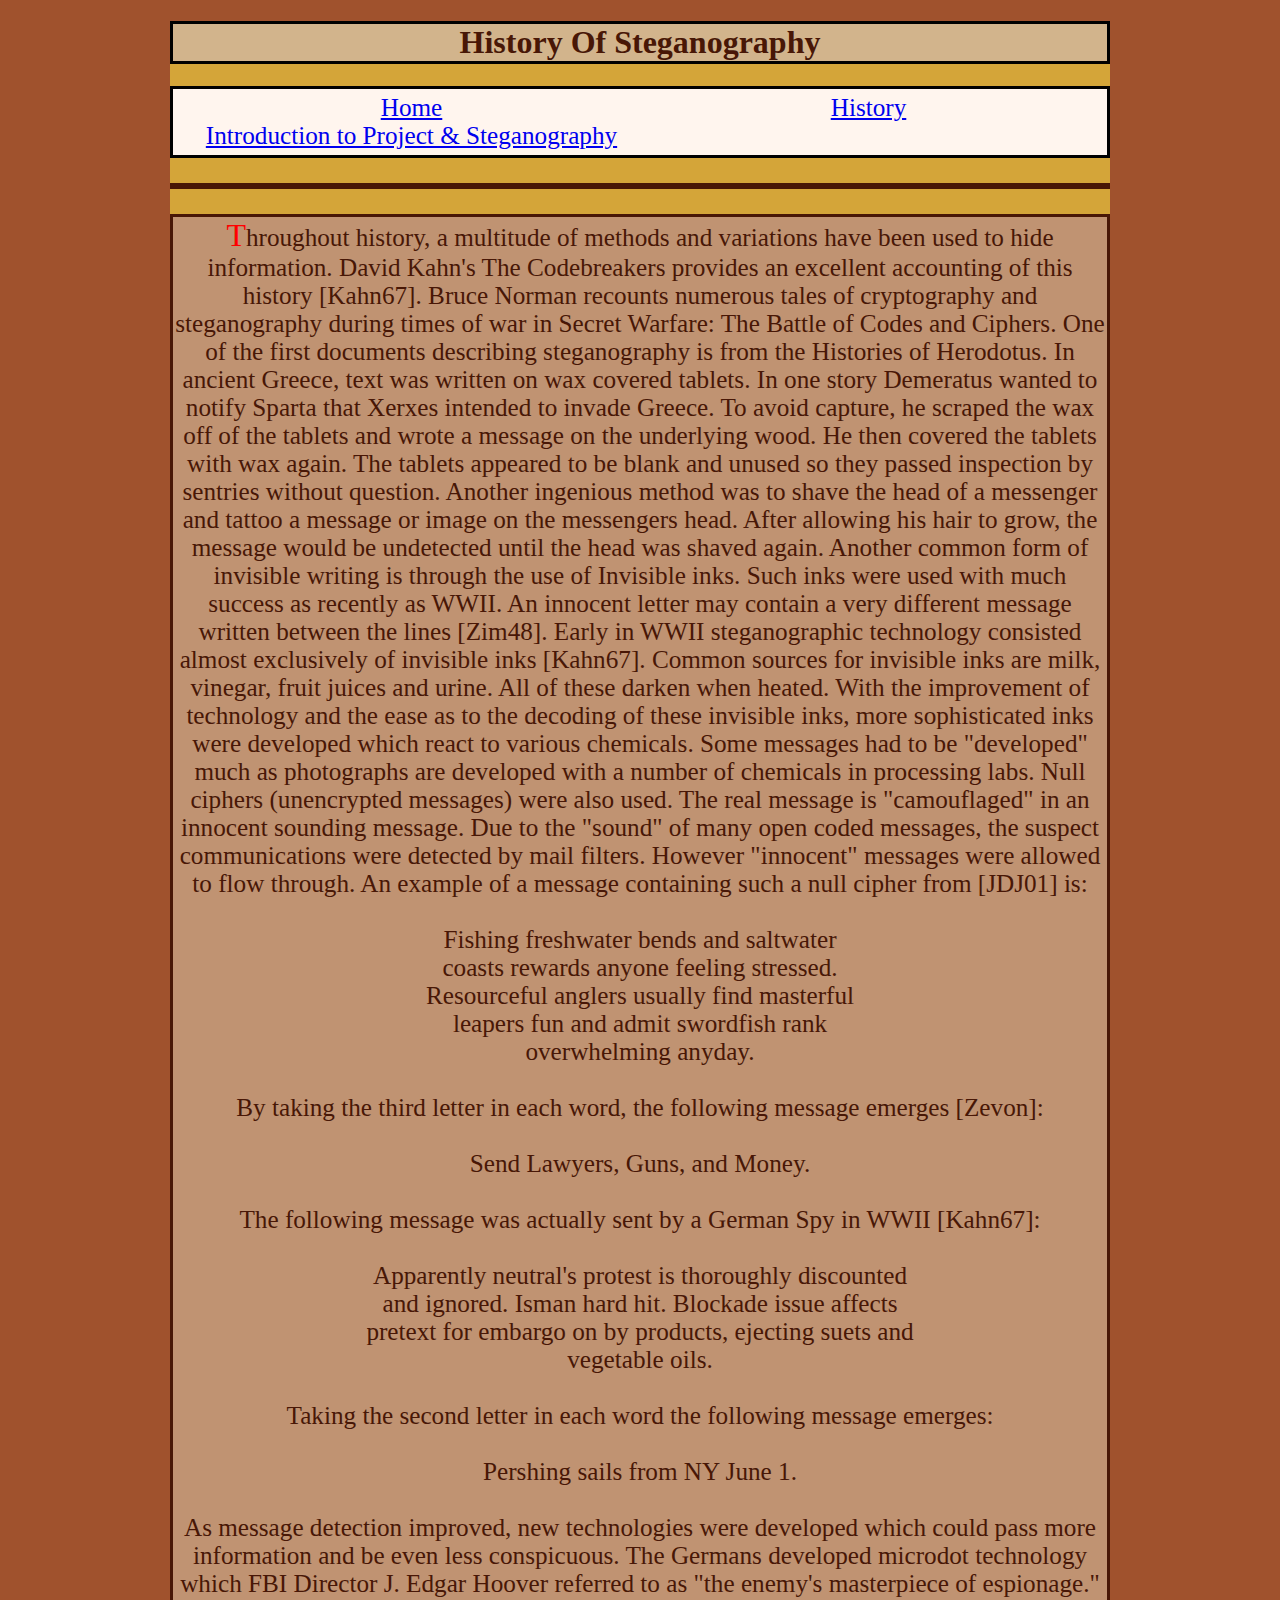
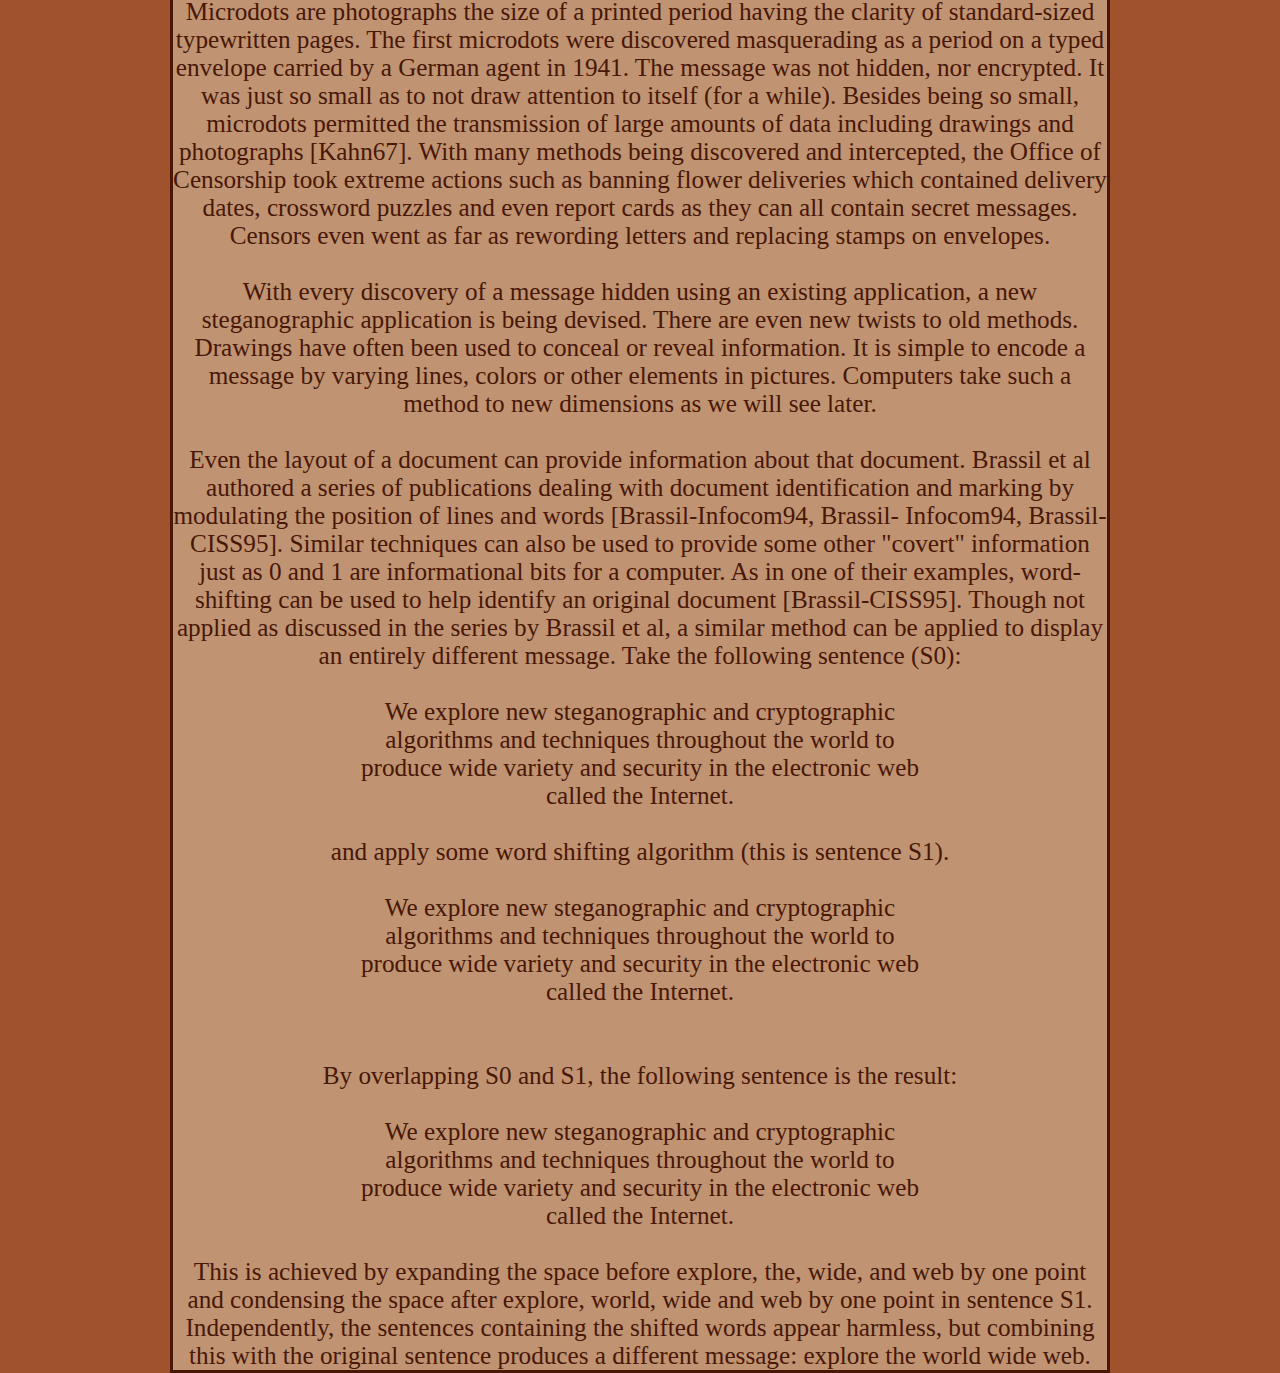
<file: Localised Version/website/History.html>
<!DOCTYPE html PUBLIC "-//W3C//DTD XHTML 1.0 Strict//EN" "http://www.w3.org/TR/xhtml1/DTD/xhtml1-strict.dtd">
<html xmlns="http://www.w3.org/1999/xhtml">
<head>
	<title></title>	
	<link rel="StyleSheet" type="text/css" href="steg_2.css"/>
	<meta http-equiv="content-type" content="text/html; charset=utf-8"/>
	<meta name="description" content="This is a amateur website about Steganography"/>
	<meta name="keywords" content="Steganography"/>
	<meta http-equiv="Content-Language" content="en"/>
	<!-- General Heading with link, css & meta data. Notice i use a h1 element(in the body element) for the title
	,the reason been: title will not workI researched this online but to no avail plus i seek assistance in the
	lab but we were unable to resolve it. Still it has to be left in as it will generate a error in the validator
	otherwise. Wave will generate a error as it is blank but there is explicit heading when one opens this webpage.-->
</head>



<body lang="en">
	<h1 class="default_h1">History Of Steganography</h1>
	
	<div id="menu_bar">
	<!-- This div creates a menu bar with additional styling for it's ul and li elements. Bullets are removed by the
	list-style attribute(ul). The menu goes horizontal by using float attribute(li) and then specifying each link @ 25%-->	
	<ul>
		<li><a href="./index.html">Home</a></li>
		<li><a href="./History.html">History</a></li>
		<li><a href="./Intro.html">Introduction to Project & Steganography</a></li>
	    <!--<li><a href="./future.html">Future</a></li>-->
	</ul>
	</div>
      
	<p class="special_p">
	<!-- I used this class to add a bit styling as regards color, border etc. But it is also usefull in
	centering other elements such as images, iframes etc., which can be tricky to do sometimes. Unsure if
	it is the most efficient way but it will suffice for the moment. I simply used the text align attribute
	set to center.-->
      
      </p>
	
	<p class="special_p">
	Throughout history, a multitude of methods and variations have been used to hide information. 
	David Kahn's The Codebreakers provides an excellent accounting of this history [Kahn67]. Bruce Norman
	recounts numerous tales of cryptography and steganography during times of war in Secret Warfare: 
	The Battle of Codes and Ciphers. One of the first documents describing steganography is from the Histories of Herodotus. In ancient
	Greece, text was written on wax covered tablets. In one story Demeratus wanted to notify Sparta that 
	Xerxes intended to invade Greece. To avoid capture, he scraped the wax off of the tablets and wrote a message 
	on the underlying wood. He then covered the tablets with wax again. The tablets appeared to be blank and unused 
	so they passed inspection by sentries without question. Another ingenious method was to shave the head of a
	messenger and tattoo a message or image on the messengers head. After allowing his hair to grow, the message 
	would be undetected until the head was shaved again. Another common form of invisible writing is through the 
	use of Invisible inks. Such inks were used with much success as recently as WWII. An innocent letter may contain
	a very different message written between the lines [Zim48]. Early in WWII steganographic technology consisted 
	almost exclusively of invisible inks [Kahn67]. Common sources for invisible inks are milk, vinegar, fruit juices 
	and urine. All of these darken when heated. With the improvement of technology and the ease as to the decoding of
	these invisible inks, more sophisticated inks were developed which react to various chemicals. Some messages had 
	to be "developed" much as photographs are developed with a number of chemicals in processing labs. Null ciphers 
	(unencrypted messages) were also used. The real message is "camouflaged" in an innocent sounding message. Due to
	the "sound" of many open coded messages, the suspect communications were detected by mail filters. However "innocent"
	messages were allowed to flow through. An example of a message containing such a null cipher from [JDJ01] is:<br/>
	<br/>
		    Fishing freshwater bends and saltwater<br/>
		    coasts rewards anyone feeling stressed.<br/>
		    Resourceful anglers usually find masterful<br/>
		    leapers fun and admit swordfish rank<br/>
		    overwhelming anyday.<br/>
	<br/>
	By taking the third letter in each word, the following message emerges [Zevon]:<br/>
	<br/>
                    Send Lawyers, Guns, and Money.<br/>
	<br/>
	The following message was actually sent by a German Spy in WWII [Kahn67]:<br/>
	<br/>
                    Apparently neutral's protest is thoroughly discounted<br/>
                    and ignored.  Isman hard hit.  Blockade issue affects<br/>
                    pretext for embargo on by products, ejecting suets and<br/>
                    vegetable oils.<br/>
	<br/>
	Taking the second letter in each word the following message emerges:<br/>
	<br/>
                    Pershing sails from NY June 1.<br/>
	<br/>
	As message detection improved, new technologies were developed which could pass more information and be even less
	conspicuous. The Germans developed microdot technology which FBI Director J. Edgar Hoover referred to as "the enemy's 
	masterpiece of espionage." Microdots are photographs the size of a printed period having the clarity of standard-sized 
	typewritten pages. The first microdots were discovered masquerading as a period on a typed envelope carried by a German 
	agent in 1941. The message was not hidden, nor encrypted. It was just so small as to not draw attention to itself 
	(for a while). Besides being so small, microdots permitted the transmission of large amounts of data including drawings 
	and photographs [Kahn67]. With many methods being discovered and intercepted, the Office of Censorship took extreme actions
	such as banning flower deliveries which contained delivery dates, crossword puzzles and even report cards as they can all 
	contain secret messages. Censors even went as far as rewording letters and replacing stamps on envelopes.<br/>
	<br/>
	With every discovery of a message hidden using an existing application, a new steganographic application is being devised. 
	There are even new twists to old methods. Drawings have often been used to conceal or reveal information. It is simple to 
	encode a message by varying lines, colors or other elements in pictures. Computers take such a method to new dimensions as 
	we will see later.<br/>
	<br/>
	Even the layout of a document can provide information about that document. Brassil et al authored a series of publications 
	dealing with document identification and marking by modulating the position of lines and words [Brassil-Infocom94, 
	Brassil- Infocom94, Brassil-CISS95]. Similar techniques can also be used to provide some other "covert" information just 
	as 0 and 1 are informational bits for a computer. As in one of their examples, word-shifting can be used to help identify an
	original document [Brassil-CISS95]. Though not applied as discussed in the series by Brassil et al, a similar method can be
	applied to display an entirely different message. Take the following sentence (S0):<br/>
	<br/>
                    We explore new steganographic and cryptographic<br/>
                    algorithms and techniques throughout the world to<br/>
                    produce wide variety and security in the electronic web<br/>
                    called the Internet.<br/>
	<br/>
	and apply some word shifting algorithm (this is sentence S1).<br/>
	<br/>
                    We explore new steganographic and cryptographic<br/>
                    algorithms and techniques throughout the world to<br/>
                    produce wide variety and security in the electronic web <br/>
                    called the Internet.<br/>
	<br/>
	<br/>
	By overlapping S0 and S1, the following sentence is the result:<br/>
	<br/>
                    We explore new steganographic and cryptographic<br/>
                    algorithms and techniques throughout the world to<br/>
                    produce wide variety and security in the electronic web<br/>
                    called the Internet.<br/>
	<br/>
	This is achieved by expanding the space before explore, the, wide, and web by one point and condensing the space after explore,
	world, wide and web by one point in sentence S1. Independently, the sentences containing the shifted words appear harmless, but 
	combining this with the original sentence produces a different message: explore the world wide web.<br/> 
	</p>
		 
	
	 


</body>

</html>
</file>
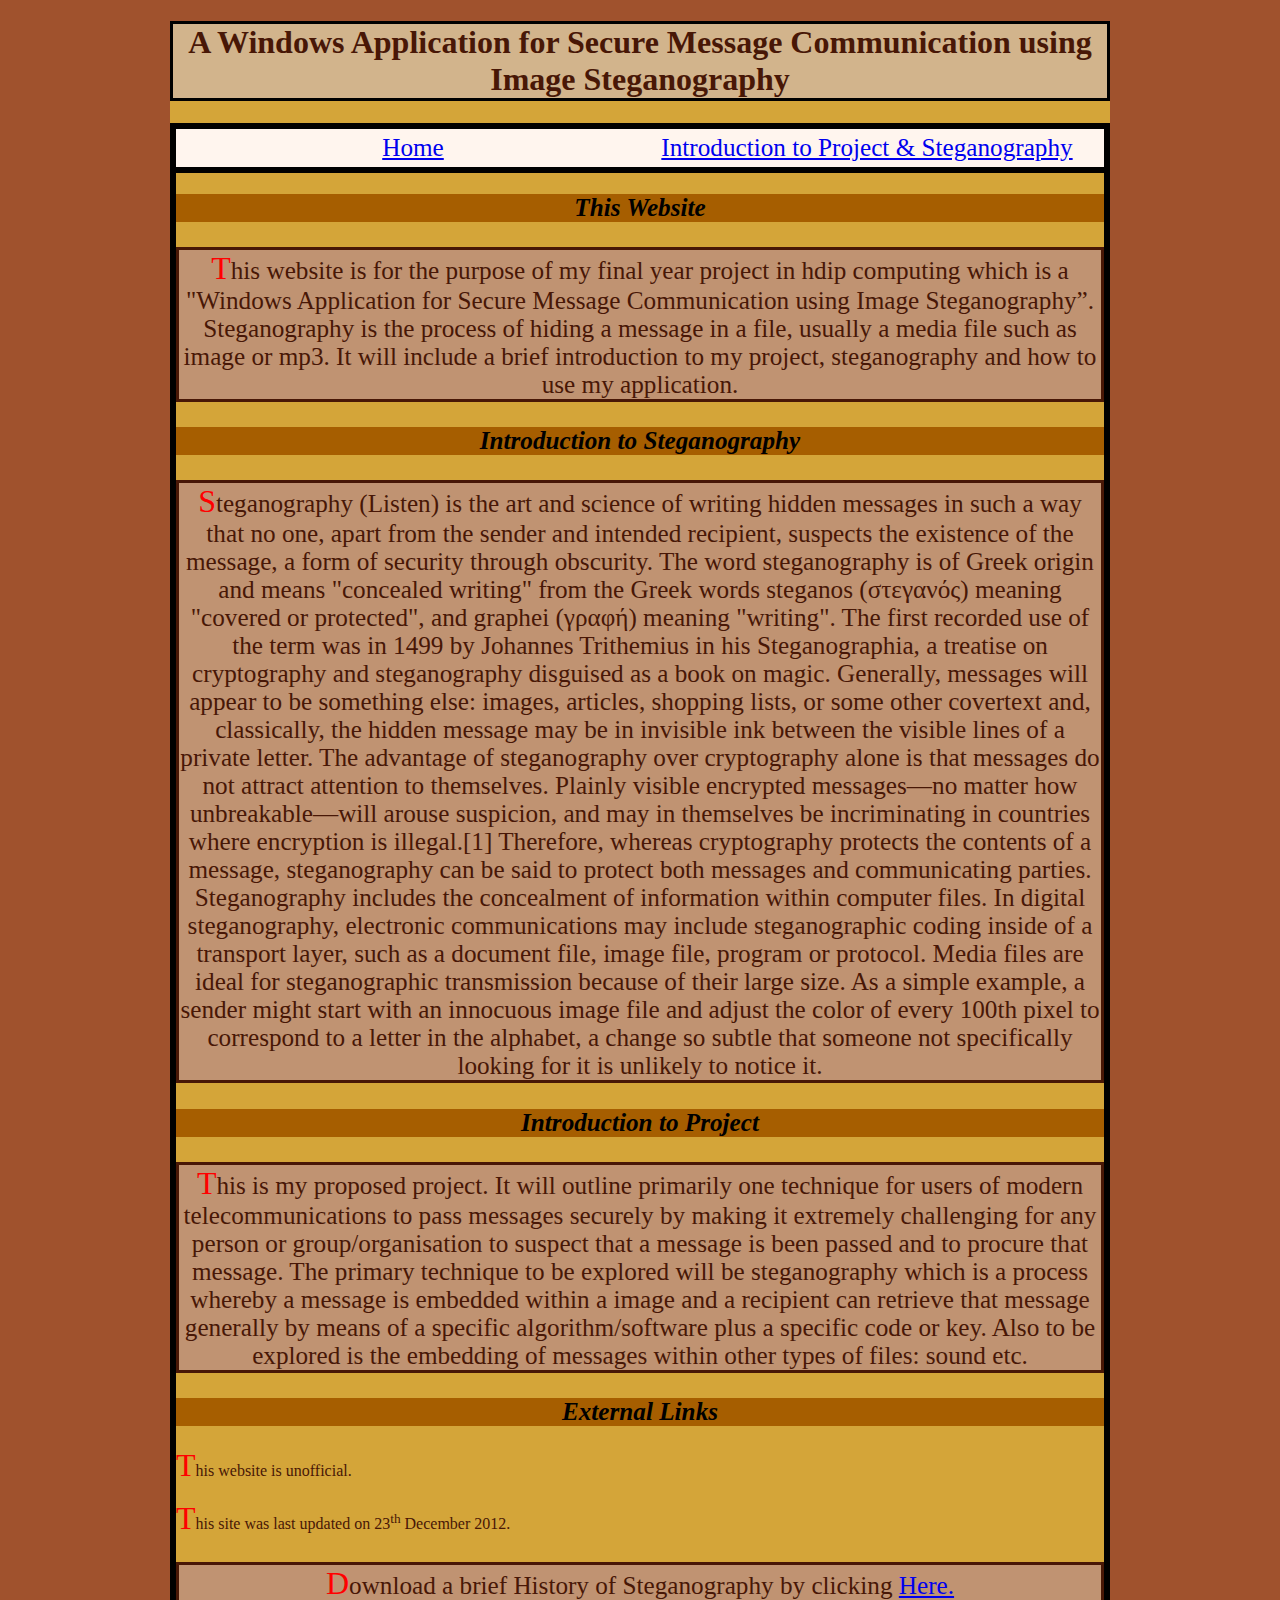
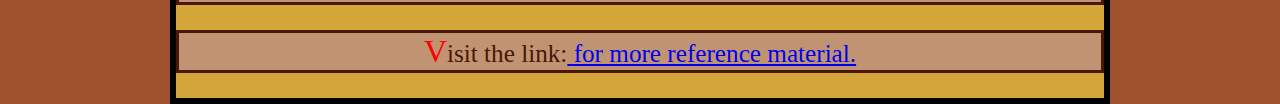
<file: Localised Version/website/Intro.html>
<!DOCTYPE html PUBLIC "-//W3C//DTD XHTML 1.0 Strict//EN" "http://www.w3.org/TR/xhtml1/DTD/xhtml1-strict.dtd">
<html xmlns="http://www.w3.org/1999/xhtml">
<head>
	<title></title>	
	<meta http-equiv="content-type" content="text/html; charset=utf-8"/>
	<!--<h1 class="default_h1">Martial Arts</h1>-->
	<meta name="description" content="This is a amateur website about Steganography"/>
	<meta name="keywords" content="Steganography"/>
	<meta http-equiv="Content-Language" content="en"/>
	<link rel="StyleSheet" type="text/css" href="steg_2.css"/>
	<!-- General Heading with link, css & meta data. Notice i use a h1 element(in the body element) for the title
	,the reason been: title element will not work. I researched this online but to no avail plus i seek assistance in the
	lab but we were unable to resolve it. Still it has to be left in as it will generate a error in the validator
	otherwise. Wave will generate a error as it is blank but there is explicit heading when one opens this webpage.-->
</head>

<body lang="en">
	<h1 class="default_h1">A Windows Application
			for Secure Message Communication using Image Steganography</h1>
	<div id="overall">
	<!-- This div encomoasses the whole body element. I have used divs to layout this webpage as opposed
	to tables as there can be compatibity issues. This div contains nested divs which i will explain as we go along-->	
		<div id="menu_bar">
		<!-- This div creates a menu bar with additional styling for it's ul and li elements. Bullets are removed by the
		list-style attribute(ul). The menu goes horizontal by using float attribute(li) and then specifying each link @ 25%-->	
			<ul>
			<li><a href="./index.html">Home</a></li>
			<li><a href="./Intro.html">Introduction to Project & Steganography</a></li>
			<!--<li><a href="./future.html">Future</a></li>-->
			</ul>
			
		</div>
		
		
		<div id="main_content">
			<!-- This is the main div inside the "overall" div. -->   
			<h2 class="default_h2">This Website</h2>
			
			<p class="special_p">
			<!-- I used this class to add a bit styling as regards color, border etc. But it is also usefull in
			centering other elements such as images, iframes etc., which can be tricky to do sometimes. Unsure if
			it is the most efficient way but it will suffice for the moment. I simply used the text align attribute
			set to center.-->
			This website is for the purpose of my final year project in hdip computing which is a "Windows Application
			for Secure Message Communication using Image Steganography”. Steganography is the process of hiding a message 
			in a file, usually a media file such as image or mp3.
			It will include a brief introduction to my project, steganography and how to use my application.
			</p>
			<h2 class="default_h2">Introduction to Steganography</h2>
			
			<p class="special_p">
			Steganography (Listen) is the art and science of writing hidden messages in such a way that no one, 
			apart from the sender and intended recipient, suspects the existence of the message, a form of security
			through obscurity. The word steganography is of Greek origin and means "concealed writing" from the Greek
			words steganos (στεγανός) meaning "covered or protected", and graphei (γραφή) meaning "writing". The first
			recorded use of the term was in 1499 by Johannes Trithemius in his Steganographia, a treatise on cryptography
			and steganography disguised as a book on magic. Generally, messages will appear to be something else: images,
			articles, shopping lists, or some other covertext and, classically, the hidden message may be in invisible ink
			between the visible lines of a private letter.

			The advantage of steganography over cryptography alone is that messages do not attract attention to themselves.
			Plainly visible encrypted messages—no matter how unbreakable—will arouse suspicion, and may in themselves be
			incriminating in countries where encryption is illegal.[1] Therefore, whereas cryptography protects the contents
			of a message, steganography can be said to protect both messages and communicating parties.

			Steganography includes the concealment of information within computer files. In digital steganography, 
			electronic communications may include steganographic coding inside of a transport layer, such as a document 
			file, image file, program or protocol. Media files are ideal for steganographic transmission because of their
			large size. As a simple example, a sender might start with an innocuous image file and adjust the color of 
			every 100th pixel to correspond to a letter in the alphabet, a change so subtle that someone not specifically 
			looking for it is unlikely to notice it.
			</p>
			<h2 class="default_h2">Introduction to Project</h2>
			
			<p class="special_p">
			This is my proposed project. It will outline primarily one technique for users of modern telecommunications
			to pass messages securely by making it extremely challenging for any person or group/organisation to suspect
			that a message is been passed and to procure that message. The primary technique to be explored will be 
			steganography which is a process whereby a message is embedded within a image and a recipient can retrieve that
			message generally by means of a specific algorithm/software plus a specific code or key. Also to be explored is
			the embedding of messages within other types of files: sound etc.
			</p>
			<h2 class="default_h2">External Links</h2>
			<p>This website is unofficial.</p>
			<p>This site was last updated on 23<sup>th</sup> December 2012.</p>
			
			<p class="special_p">
			Download a brief History of Steganography by clicking <a href="./History of Steganography.docx">Here.</a><br/>
			</p>
				
				<p class="special_p">Visit the link:<a href="http://en.wikipedia.org/wiki/Steganography"> for more reference material.</p>
				<!-- I wanted to use a iframe here but the doctype does not support it. There is a hack by modifying the dtd but i decided 					not to go that road. -->	
		</div>
	</div>
</body>
</html>
</file>
<file: Localised Version/website/steg_2.css>
html,body{
	    color:#481706;width:940px;height:560px;margin:auto;background:#A0522D;}
		/*background-image:url('./images/20.jpg');*/			

	#overall {height:auto;width:auto;padding:auto;background:#d4a539;
	    height:auto;border-width: medium;border-color: #000000;
	    border-style:solid;}

	/*This div encomoasses the whole body element. I have used divs to layout this webpage as opposed
	to tables as there can be compatibity issues. This div contains nested divs which i will explain as we go along*/

	#menu_bar {padding:5px 10px;border-width: medium;background:#FFF5EE;
		border-color: #000000;border-style:solid;font-color:rgb(0,0,0);}

	/*I created this sidebar to make the webpage look different. Basically this div element is constructed to 
		float left inside the "overall" div beside the "main_content" div. Width is define at 200px( had issue with %
		in different browsers). Height set to auto. Bullets are removed by the list style attribute. border and Colors styles
		accordinally. */
		
	#menu_bar ul {margin:0;padding:0;list-style-type:none;
	    margin:0;padding:0;text-align:center;overflow:hidden;/*color:rgb(255,0,0);*/}
	    
	#menu_bar li {display:block;margin:0;padding:0;float:left;width:50%;color:rgb(0,0,0);font-size:1.575em;}
	
	div.menu_bar li.Link_black a {
		color: black;}
	
	#main_content {/*float:right;*/width:auto;padding:auto;background:#d4a539;
	    height:auto;border-width: medium;border-color: #000000;border-style:solid;}
	
	/*This is the main div inside the "overall" div.*/

	/*This div creates a menu bar with additional styling for it's ul and li elements. Bullets are removed by the
		list-style attribute(ul). The menu goes horizontal by using float attribute(li) and then specifying each link @ 25%*/
	    
	#sidebar {float:left;width:200px;padding:auto;background:#d4a539;height:auto;
		border-width: medium;border-color: #000000;border-style:ridge;
		/*background-image:url('./images/TaiChiSymbol.jpg');
	    background-repeat:repeat;*/}

	/*I created this sidebar to make the webpage look different. Basically this div element is constructed to 
		float left inside the "overall" div beside the "main_content" div. Width is define at 200px( had issue with %
		in different browsers). Height set to auto. Bullets are removed by the list style attribute. border and Colors styles
		accordinally. */


	#sidebar ul{list-style-type:none; margin:0;padding:0;}

	#sidebar a{width:150px;display:block;}
	    
	body {background-color:#d4a539;}	
	
	p:first-letter {color:#ff0000;font-size:xx-large;}
	
	*p {text-align:justify;}

	p:a{text-align:center;}

	hr{border-color:black;}

	.default_h1{background-color:#d2B48C;text-align:center;border-width: medium;border-color: #000000;border-style:solid;
		font-family:"Times New Roman", Times, serif;font:#481706;}
		
	<!-- I ceated this class to modify some of the headings-->

	.default_p1{background-color:#c09372;text-align:center;font:#481706;}

	.special_p{background-color:#c09372;text-align:center;border-style:solid;font:#481706;font-size:1.575em;}
	
	.special1_p{background-color:#c09372;border-style:solid;font:#481706;}
	
	

	/*I used this class to add a bit styling as regards color, border etc. But it is also usefull in
	 	centering other elements such as images, iframes etc., which can be tricky to do sometimes. Unsure if
	 	it is the most efficient way but it will suffice for the moment. I simply used the text align attribute
	 	set to center.*/

	.default_h2{color:rgb(0,0,0);text-align:center;/*text-decoration:blink;*/
		font-family:"Times New Roman", Times, serif;font-style:italic;
		font-size:1.575em;background-color:#A65E00;}
	
	table{background:#d4a539;}

	<!-- I ceated this class to modify some of the headings-->


	/*a:link {color:#FF0000;}*/
	
	/*a:link,a:visited{display:block;width:100%;font-weight:bold;color:#FFFFFF;
		background-color:#98bf21;text-align:center;padding:4px;
		text-decoration:none;text-transform:uppercase;
		a:hover,a:active{background-color:#7A991A;}*/

	/*img.center{display: block; margin-left: auto; margin-right:auto; }*/

	.centeredImage{  display: block; margin-left: auto; margin-right:auto; }

	/*.centeredImage{text-align:center;margin-top:0px;margin-bottom:0px;
		padding:0px;}*/

	/*iframe {border-top: #c00 1px dotted;border-right: #c00 2px dotted;
		border-left: #c00 2px dotted;border-bottom: #c00 4px dotted;
		*height:350px;width: 300px;position: absolute;top: 50%;
		* margin-top: -175px;left: 50%;margin-left: 80px;}*/
		
	/*.box{width: 700px;height: 400px;margin: 0px auto -1px auto;}
		*ul{list-style-type:none;margin:0;padding:0;text-align:center;
		overflow:hidden;/list-style-image: url('./images/TaiChiSymbol.jpg');*}*/

	/*li{float:left;width:25%;}*/

	/*.box_alpha{width: 80%;height: 80%;margin: 0px auto -1px auto;}*/

	/*.left_column{margin: 0px 20px 0px 20px;width:300px;height:1000px;float:left}*/
	
	/*footer {clear:both;padding:5px 10px;background:#cc9;}*/
	
	/*#footer p {	margin:0;}*/
	
	/*#main_content p{text-align:center;border-style:solid;/border-color:red;}*/
	
	/*#main_content a{ text-align:center;}*/
</file>
